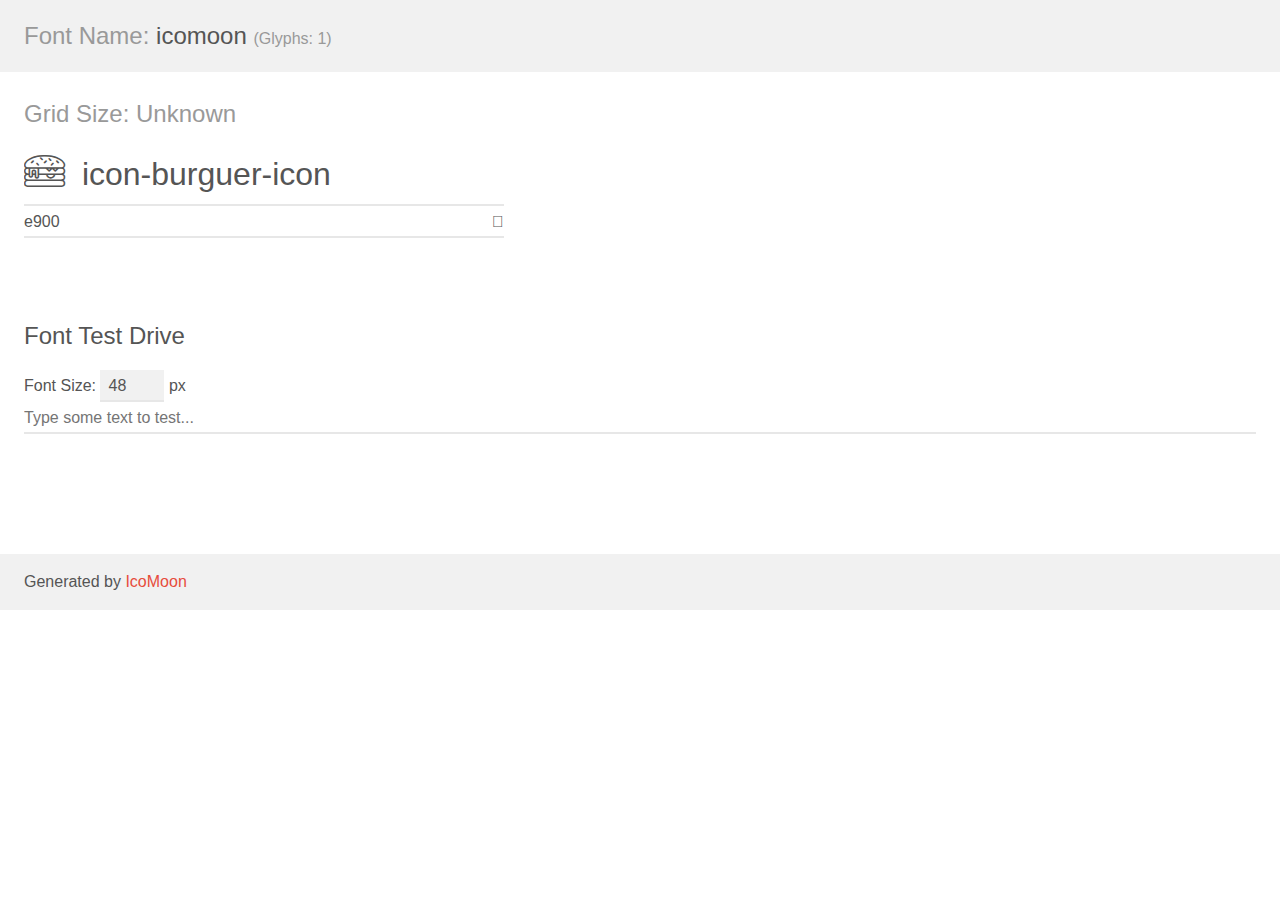
<file: src/app/assets/icomoon/demo.html>
<!doctype html>
<html>
<head>
    <meta charset="utf-8">
    <title>IcoMoon Demo</title>
    <meta name="description" content="An Icon Font Generated By IcoMoon.io">
    <meta name="viewport" content="width=device-width, initial-scale=1">
    <link rel="stylesheet" href="demo-files/demo.css">
    <link rel="stylesheet" href="style.css"></head>
<body>
    <div class="bgc1 clearfix">
        <h1 class="mhmm mvm"><span class="fgc1">Font Name:</span> icomoon <small class="fgc1">(Glyphs:&nbsp;1)</small></h1>
    </div>
    <div class="clearfix mhl ptl">
        <h1 class="mvm mtn fgc1">Grid Size: Unknown</h1>
        <div class="glyph fs1">
            <div class="clearfix bshadow0 pbs">
                <span class="icon-burguer-icon"></span>
                <span class="mls"> icon-burguer-icon</span>
            </div>
            <fieldset class="fs0 size1of1 clearfix hidden-false">
                <input type="text" readonly value="e900" class="unit size1of2" />
                <input type="text" maxlength="1" readonly value="&#xe900;" class="unitRight size1of2 talign-right" />
            </fieldset>
            <div class="fs0 bshadow0 clearfix hidden-true">
                <span class="unit pvs fgc1">liga: </span>
                <input type="text" readonly value="" class="liga unitRight" />
            </div>
        </div>
    </div>

    <!--[if gt IE 8]><!-->
    <div class="mhl clearfix mbl">
        <h1>Font Test Drive</h1>
        <label>
            Font Size: <input id="fontSize" type="number" class="textbox0 mbm"
            min="8" value="48" />
            px
        </label>
        <input id="testText" type="text" class="phl size1of1 mvl"
        placeholder="Type some text to test..." value=""/>
        <div id="testDrive" class="icon-" style="font-family: icomoon">&nbsp;
        </div>
    </div>
    <!--<![endif]-->
    <div class="bgc1 clearfix">
        <p class="mhl">Generated by <a href="https://icomoon.io/app">IcoMoon</a></p>
    </div>

    <script src="demo-files/demo.js"></script>
</body>
</html>
</file>
<file: src/app/assets/icomoon/demo-files/demo.css>
body {
  padding: 0;
  margin: 0;
  font-family: sans-serif;
  font-size: 1em;
  line-height: 1.5;
  color: #555;
  background: #fff;
}
h1 {
  font-size: 1.5em;
  font-weight: normal;
}
small {
  font-size: .66666667em;
}
a {
  color: #e74c3c;
  text-decoration: none;
}
a:hover, a:focus {
  box-shadow: 0 1px #e74c3c;
}
.bshadow0, input {
  box-shadow: inset 0 -2px #e7e7e7;
}
input:hover {
  box-shadow: inset 0 -2px #ccc;
}
input, fieldset {
  font-family: sans-serif;
  font-size: 1em;
  margin: 0;
  padding: 0;
  border: 0;
}
input {
  color: inherit;
  line-height: 1.5;
  height: 1.5em;
  padding: .25em 0;
}
input:focus {
  outline: none;
  box-shadow: inset 0 -2px #449fdb;
}
.glyph {
  font-size: 16px;
  width: 15em;
  padding-bottom: 1em;
  margin-right: 4em;
  margin-bottom: 1em;
  float: left;
  overflow: hidden;
}
.liga {
  width: 80%;
  width: calc(100% - 2.5em);
}
.talign-right {
  text-align: right;
}
.talign-center {
  text-align: center;
}
.bgc1 {
  background: #f1f1f1;
}
.fgc1 {
  color: #999;
}
.fgc0 {
  color: #000;
}
p {
  margin-top: 1em;
  margin-bottom: 1em;
}
.mvm {
  margin-top: .75em;
  margin-bottom: .75em;
}
.mtn {
  margin-top: 0;
}
.mtl, .mal {
  margin-top: 1.5em;
}
.mbl, .mal {
  margin-bottom: 1.5em;
}
.mal, .mhl {
  margin-left: 1.5em;
  margin-right: 1.5em;
}
.mhmm {
  margin-left: 1em;
  margin-right: 1em;
}
.mls {
  margin-left: .25em;
}
.ptl {
  padding-top: 1.5em;
}
.pbs, .pvs {
  padding-bottom: .25em;
}
.pvs, .pts {
  padding-top: .25em;
}
.unit {
  float: left;
}
.unitRight {
  float: right;
}
.size1of2 {
  width: 50%;
}
.size1of1 {
  width: 100%;
}
.clearfix:before, .clearfix:after {
  content: " ";
  display: table;
}
.clearfix:after {
  clear: both;
}
.hidden-true {
  display: none;
}
.textbox0 {
  width: 3em;
  background: #f1f1f1;
  padding: .25em .5em;
  line-height: 1.5;
  height: 1.5em;
}
#testDrive {
  display: block;
  padding-top: 24px;
  line-height: 1.5;
}
.fs0 {
  font-size: 16px;
}
.fs1 {
  font-size: 32px;
}
</file>
<file: src/app/assets/icomoon/style.css>
@font-face {
  font-family: 'icomoon';
  src:  url('fonts/icomoon.eot?3an8bk');
  src:  url('fonts/icomoon.eot?3an8bk#iefix') format('embedded-opentype'),
    url('fonts/icomoon.ttf?3an8bk') format('truetype'),
    url('fonts/icomoon.woff?3an8bk') format('woff'),
    url('fonts/icomoon.svg?3an8bk#icomoon') format('svg');
  font-weight: normal;
  font-style: normal;
  font-display: block;
}

[class^="icon-"], [class*=" icon-"] {
  /* use !important to prevent issues with browser extensions that change fonts */
  font-family: 'icomoon' !important;
  speak: never;
  font-style: normal;
  font-weight: normal;
  font-variant: normal;
  text-transform: none;
  line-height: 1;

  /* Better Font Rendering =========== */
  -webkit-font-smoothing: antialiased;
  -moz-osx-font-smoothing: grayscale;
}

.icon-burguer-icon:before {
  content: "\e900";
}
</file>
